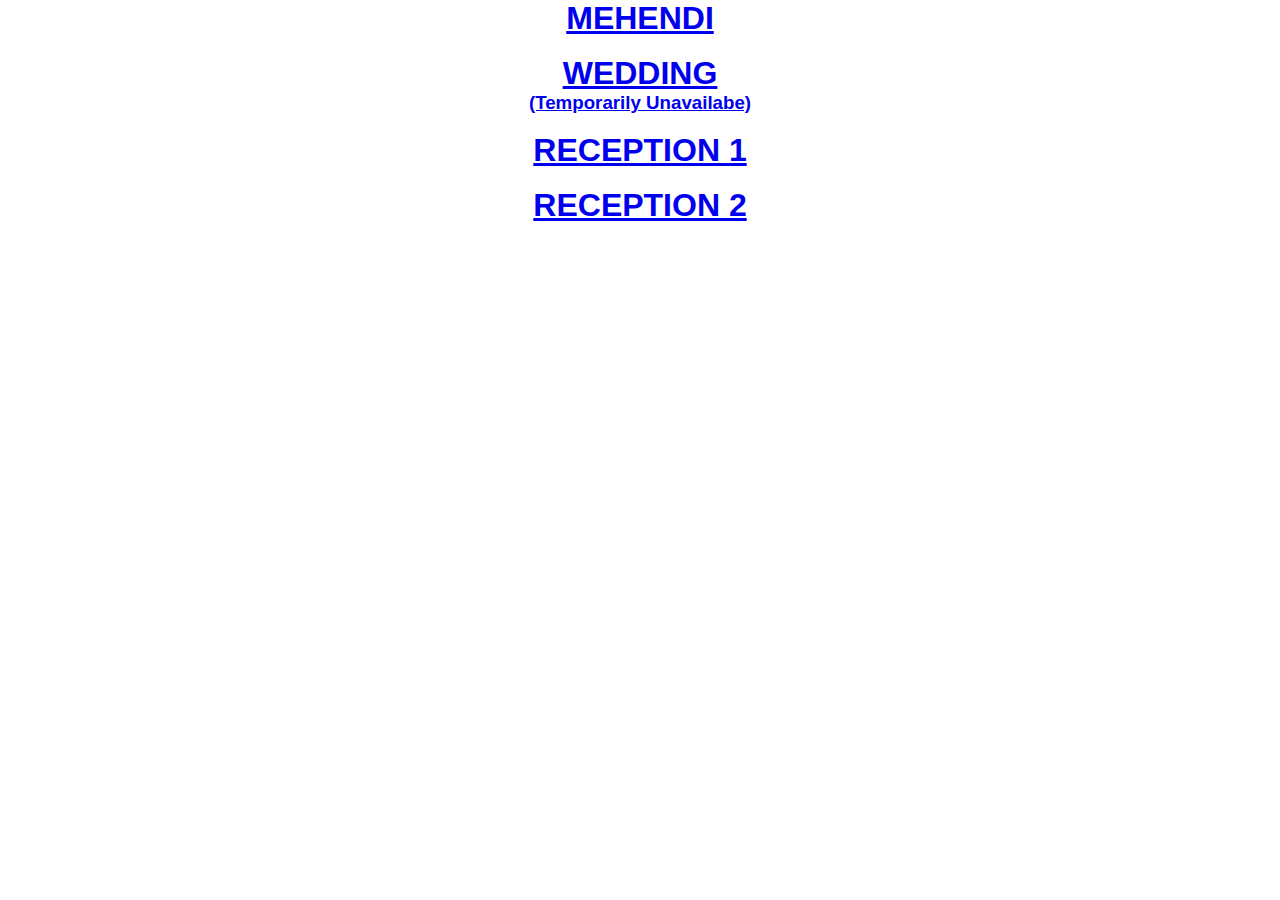
<file: index.html>
<!DOCTYPE html>
<html lang="en">

<head>
    <meta charset="UTF-8">
    <meta name="viewport" content="width=device-width, initial-scale=1.0">
    <title>#DeeRoz</title>
    <link rel="stylesheet" href="style.css">
</head>

<body>
    <div class="home">
        <a href="Mehendi/index.html">
            <h1>MEHENDI</h1></br>
        </a>
        <a href="Wedding/index.html">
            <h1>WEDDING</h1><h3>  (Temporarily Unavailabe)</h3></br>
        </a>
        <a href="Reception/index.html">
            <h1>RECEPTION 1</h1></br>
        </a>
        <a href="Reception/DCIM/index.html">
            <h1>RECEPTION 2</h1></br>
        </a>
    </div>
</body>

</html>
</file>
<file: style.css>
*
{
	padding: 0;
	margin: 0;
}

body{
	background-size: cover;
	background-position: center;
	font-family: sans-serif;
}

.home{
    text-align: center;
}
</file>
